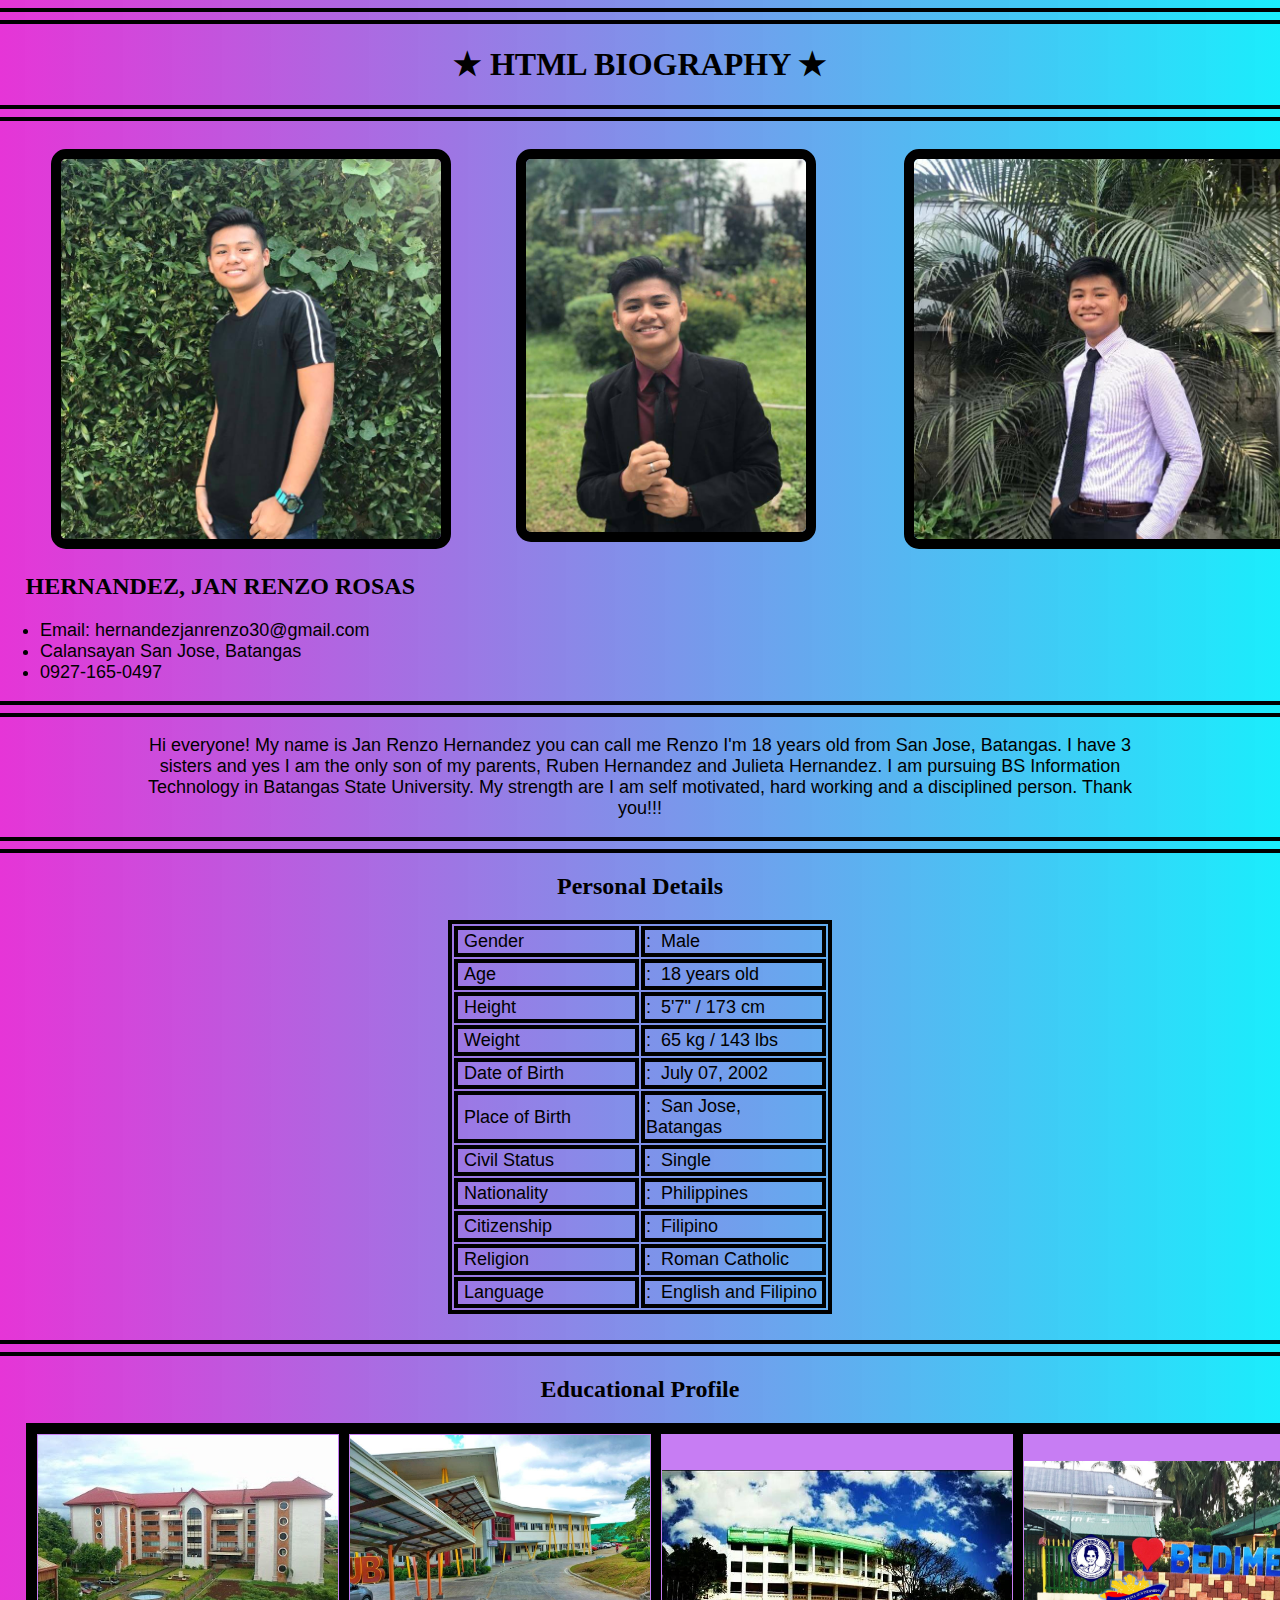
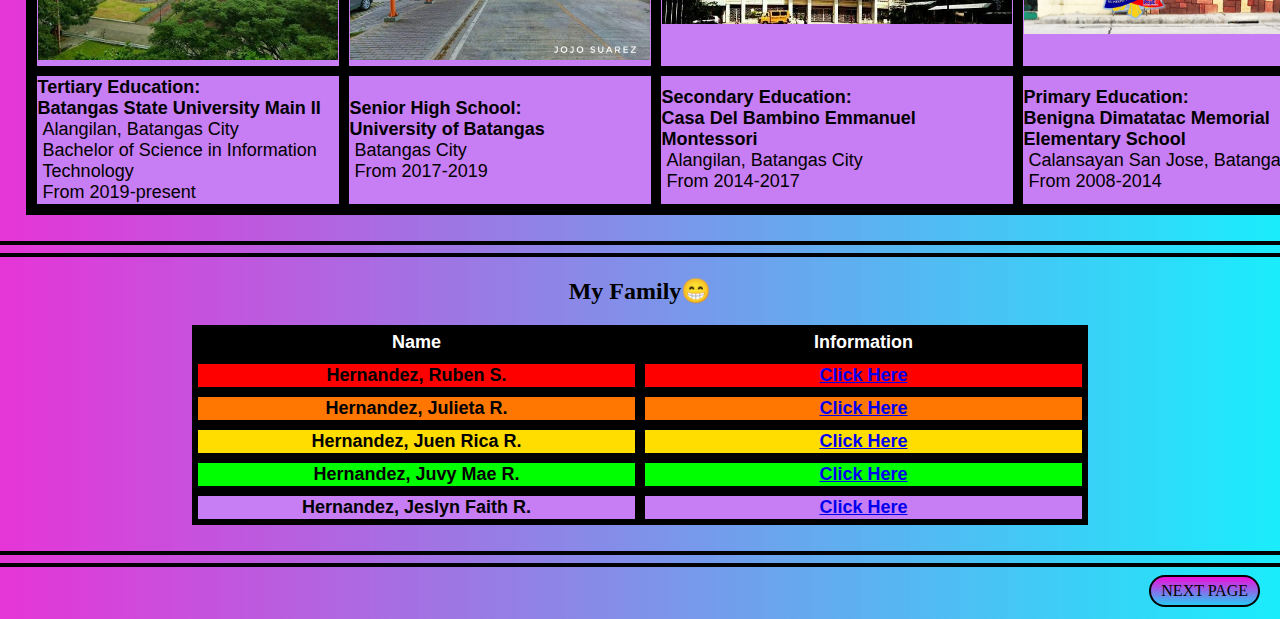
<file: index.html>
<!DOCTYPE html>
<html lang="en">
    <head>
        <meta charset="UTF-8">
        <meta name="viewport" content="width=device-width, initial-scale=1.0">
        <link rel="stylesheet" type="text/css" href="IT.css">
        <title>IT_FINAL_PROJECT</title>
    </head>
    <body>
        <hr class="line1">
        <hr class="line1">
            <h1 style="text-align: center; font-family: verdana;">&#x2605; HTML BIOGRAPHY &#x2605;</h1>
        <hr class="line1">
        <hr class="line1">
            <div class="row">
                <div class="column">
                    <img src="jan.jpg" width="400">
                </div>
                <div class="column1">
                    <img src="jr.jpg" width="300">
                </div>
                <div class="column">
                    <img src="renzo.jpg" width="400">
                </div>
            </div>
            <h2 style="margin-left: 2%; font-family: verdana;">HERNANDEZ, JAN RENZO ROSAS</h2>
                <ul class="mail">
                    <li>Email: hernandezjanrenzo30@gmail.com</li>
                    <li>Calansayan San Jose, Batangas</li>
                    <li>0927-165-0497</li>
                </ul>
        <hr class="line1">
        <hr class="line1">
            <p>
                Hi everyone! My name is Jan Renzo Hernandez you can call me Renzo I'm 18 years old from San Jose, Batangas.
                I have 3 sisters and yes I am the only son of my parents, Ruben Hernandez and Julieta Hernandez. I am pursuing
                BS Information Technology in Batangas State University. My strength are I am self motivated, hard working 
                and a disciplined person. Thank you!!!
            </p>
        <hr class="line1">
        <hr class="line1">
            <h2 style="text-align: center; font-family: verdana;">Personal Details</h2>
            <table class="tab1">
                <tr>
                    <td>&nbsp;Gender</td>
                    <td>: &nbsp;Male</td>
                </tr>
                <tr>
                    <td>&nbsp;Age</td>
                    <td>: &nbsp;18 years old</td>
                </tr>
                <tr>
                    <td>&nbsp;Height</td>
                    <td>: &nbsp;5'7" / 173 cm</td>
                </tr>
                <tr>
                    <td>&nbsp;Weight</td>
                    <td>: &nbsp;65 kg / 143 lbs</td>
                </tr>
                <tr>
                    <td>&nbsp;Date of Birth</td>
                    <td>: &nbsp;July 07, 2002</td>
                </tr>
                <tr>
                    <td>&nbsp;Place of Birth</td>
                    <td>: &nbsp;San Jose, Batangas</td>
                </tr>
                <tr>
                    <td>&nbsp;Civil Status</td>
                    <td>: &nbsp;Single</td>
                </tr>
                <tr>
                    <td>&nbsp;Nationality</td>
                    <td>: &nbsp;Philippines</td>
                </tr>
                <tr>
                    <td>&nbsp;Citizenship</td>
                    <td>: &nbsp;Filipino</td>
                </tr>
                <tr>
                    <td>&nbsp;Religion</td>
                    <td>: &nbsp;Roman Catholic</td>
                </tr>
                <tr>
                    <td>&nbsp;Language</td>
                    <td>: &nbsp;English and Filipino</td>
                </tr>
            </table>
        <br>
        <hr class="line1">
        <hr class="line1">
            <h2 style="text-align: center; font-family: verdana;">Educational Profile</h2>
            <table class="edu">
                <tr class="new7">
                    <th><img src="bsu_al.jpg" width="300"></th>
                    <th><img src="ub.jpg" width="300"></th>
                    <th><img src="bambino.jpg" width="350"></th>
                    <th><img src="bedimes.jpg" width="300"></th>
                </tr>
                <tr class="new7">
                    <td>
                        <b>Tertiary Education:<br>
                            Batangas State University Main II</b><br>
                            &nbsp;Alangilan, Batangas City<br>
                            &nbsp;Bachelor of Science in Information &nbsp;Technology<br>
                            &nbsp;From 2019-present<br>
                    </td>
                    <td>
                        <b>Senior High School:<br>
                            University of Batangas<br></b>
                            &nbsp;Batangas City<br>
                            &nbsp;From 2017-2019
                    </td>
                    <td>
                        <b>Secondary Education:<br>
                            Casa Del Bambino Emmanuel Montessori<br></b>
                            &nbsp;Alangilan, Batangas City<br>
                            &nbsp;From 2014-2017
                    </td>
                    <td>
                        <b>Primary Education:<br>
                            Benigna Dimatatac Memorial Elementary School<br></b>
                            &nbsp;Calansayan San Jose, Batangas<br>
                            &nbsp;From 2008-2014<br>
                    </td>
                </tr>
            </table>
        <br>
        <hr class="line1">
        <hr class="line1">
            <h2 style="text-align: center; font-family: verdana;">My Family&#128513;</h2>
            <table class="tab2">
                <tr class="new1">
                    <th>Name</th>
                    <th>Information</th>
                </tr>
                <tr class="new2">
                    <th>Hernandez, Ruben S.</th>
                    <th><a href="ruben.html">Click Here</a></th>
                </tr>
                <tr class="new3">
                    <th>Hernandez, Julieta R.</th>
                    <th><a href="julieta.html">Click Here</a></th>
                </tr>
                <tr class="new4">
                    <th>Hernandez, Juen Rica R.</th>
                    <th><a href="juen.html">Click Here</a></th>
                </tr>
                <tr class="new5">
                    <th>Hernandez, Juvy Mae R.</th>
                    <th><a href="juvy.html">Click Here</a></th>
                </tr>
                <tr class="new7">
                    <th>Hernandez, Jeslyn Faith R.</th>
                    <th><a href="Faith.html">Click Here</a></th>
                </tr>
            </table>
        <br>
        <hr class="line1">
        <hr class="line1">
            <a href="IT2.html" class="next"><span>NEXT PAGE</span></a>
        <br>
        <br>
    </body>
</html>
</file>
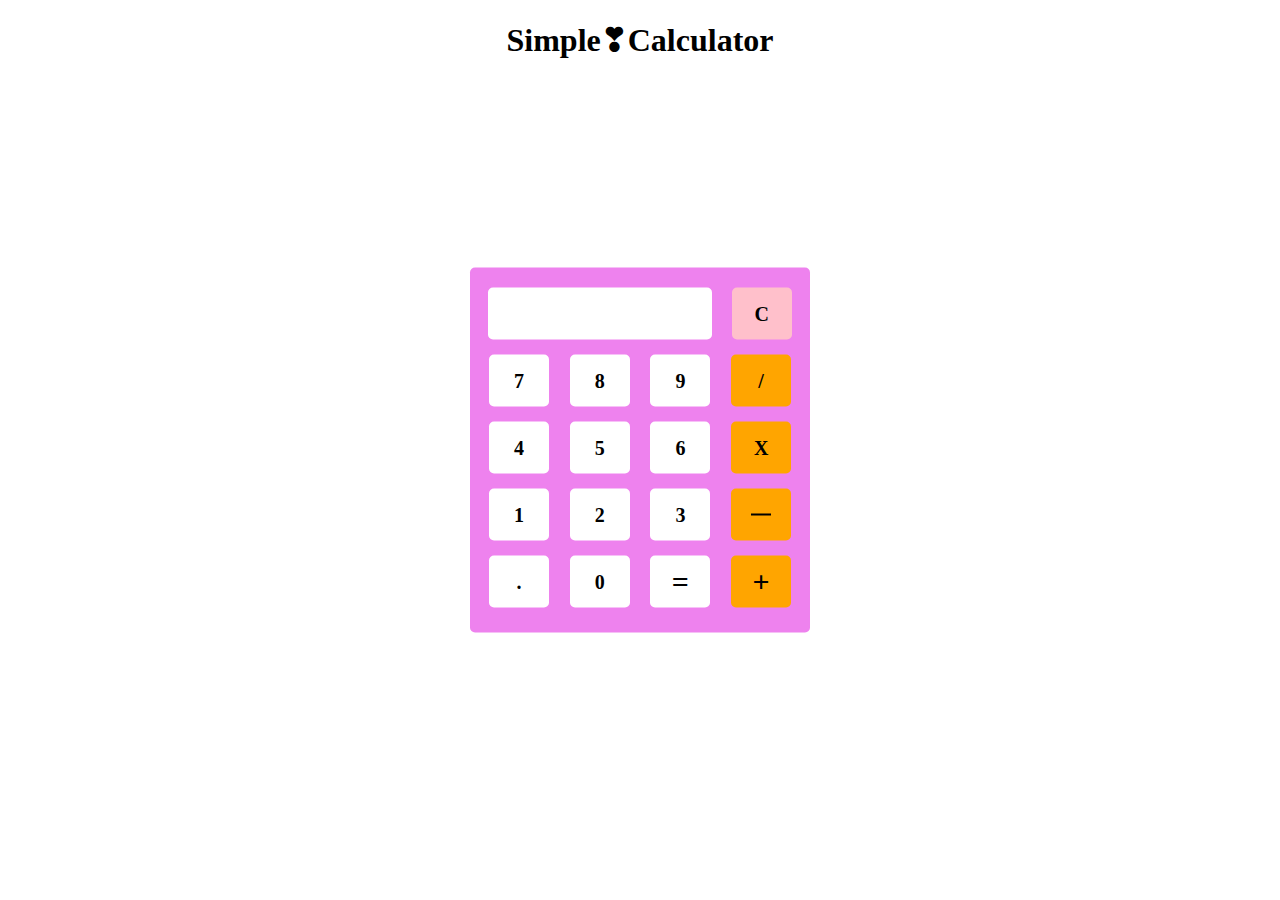
<file: calc.html>
<!DOCTYPE html>
  <html>
    <head>
      <meta name="viewport" content="width=device-width, initial-scale=1">
      <title>calculator</title>
      <style>
        body {
        background-color:#fff;
        }
        .calculator {
        height:365px;
        width:340px;
        transform: translate(-50%, -50%);
        background-color:violet;
        position: absolute;
        border-radius:5px;
        top:50%;
        left:50%;
        }
        .calculator .top {
        width:95%;
        display: flex;
        justify-content: space-around;
        align-items: center;
        }
        .calculator .top input {
        background-color:#fff;
        height:50px;
        width:220px;
        margin-top:20px;
        border:none;
        outline: none;
        border-radius:5px;
        font-size:20px;
        font-family:serif;
        font-weight:bold;
        text-align: center;
        letter-spacing:3px;
        }
        .calculator .top button {
        background-color:pink;
        height:52px;
        width:60px;
        margin-top:20px;
        border:none;
        outline: none;
        border-radius:5px;
        font-size:20px;
        font-family:serif;
        font-weight:bold;
        }
        .calculator button:hover {
        opacity:0.9;
        }
        .calculator button {
        Transition:all 0.3s;
        cursor: pointer;
        }
        .calculator .btn-container .num {
        width:95%;
        display: flex;
        justify-content: space-around;
        align-items: center;
        margin-top:15px;
        }
        .calculator .btn-container .num button {
        height:52px;
        width:60px;
        border:none;
        outline: none;
        border-radius:5px;
        font-size:20px;
        font-family:serif;
        font-weight:bold;
        background-color:#fff;
        }
        .nem {
          border-radius:5px;
          font-size:20px;
          font-family:serif;
          font-weight:bold;
          background-color:violet;
          color:#000;
        }
        </style>
    </head>
    <body>
      <center>
        <h1>Simple❣︎Calculator</h1>
      </center>
      <div class="calculator">
        <center>
            <div class="top">
              <input value="" readonly type="text" id="result">
              <button id="c">C</button>
            </div>
            <div class="btn-container">
              <div class="num">
                <button onclick="num(7)">7</button>
                <button onclick="num(8)">8</button>
                <button onclick="num(9)">9</button>
                <button onclick="num('/')" style="background-color:orange">/</button>
              </div>
              <div class="num">
                <button onclick="num(4)">4</button>
                <button onclick="num(5)">5</button>
                <button onclick="num(6)">6</button>
                <button onclick="num('*')" style="background-color:orange">X</button>
              </div>
              <div class="num">
                <button onclick="num(1)">1</button>
                <button onclick="num(2)">2</button>
                <button onclick="num(3)">3</button>
                <button onclick="num('-')" style="background-color:orange"><hr style="width:20px; background-color:#000;border:none; height:2px"></button>
              </div>
              <div class="num">
                <button onclick="num('.')">.</button>
                <button onclick="num(0)">0</button>
                <button onclick="eq()"style="font-size:30px">=</button>
                <button onclick="num('+')" style="background-color:orange; font-size:30px">+</button>
              </div>
              <!-- <div class="nem">
                <button onclick="num('RENZO')">R</button>
              </div> -->
          </div>
        </center>
      </div>
    <script>
      eq = () => {
      document.querySelector('input').value = eval(document.querySelector('input').value);
      };
      num = (num) => {
      document.querySelector('input').value += num;
      };
      const c = () => {
      document.querySelector('input').value = "";
      };
      document.getElementById('c').addEventListener('click', c);
    </script>
  </body>
</html>
</file>
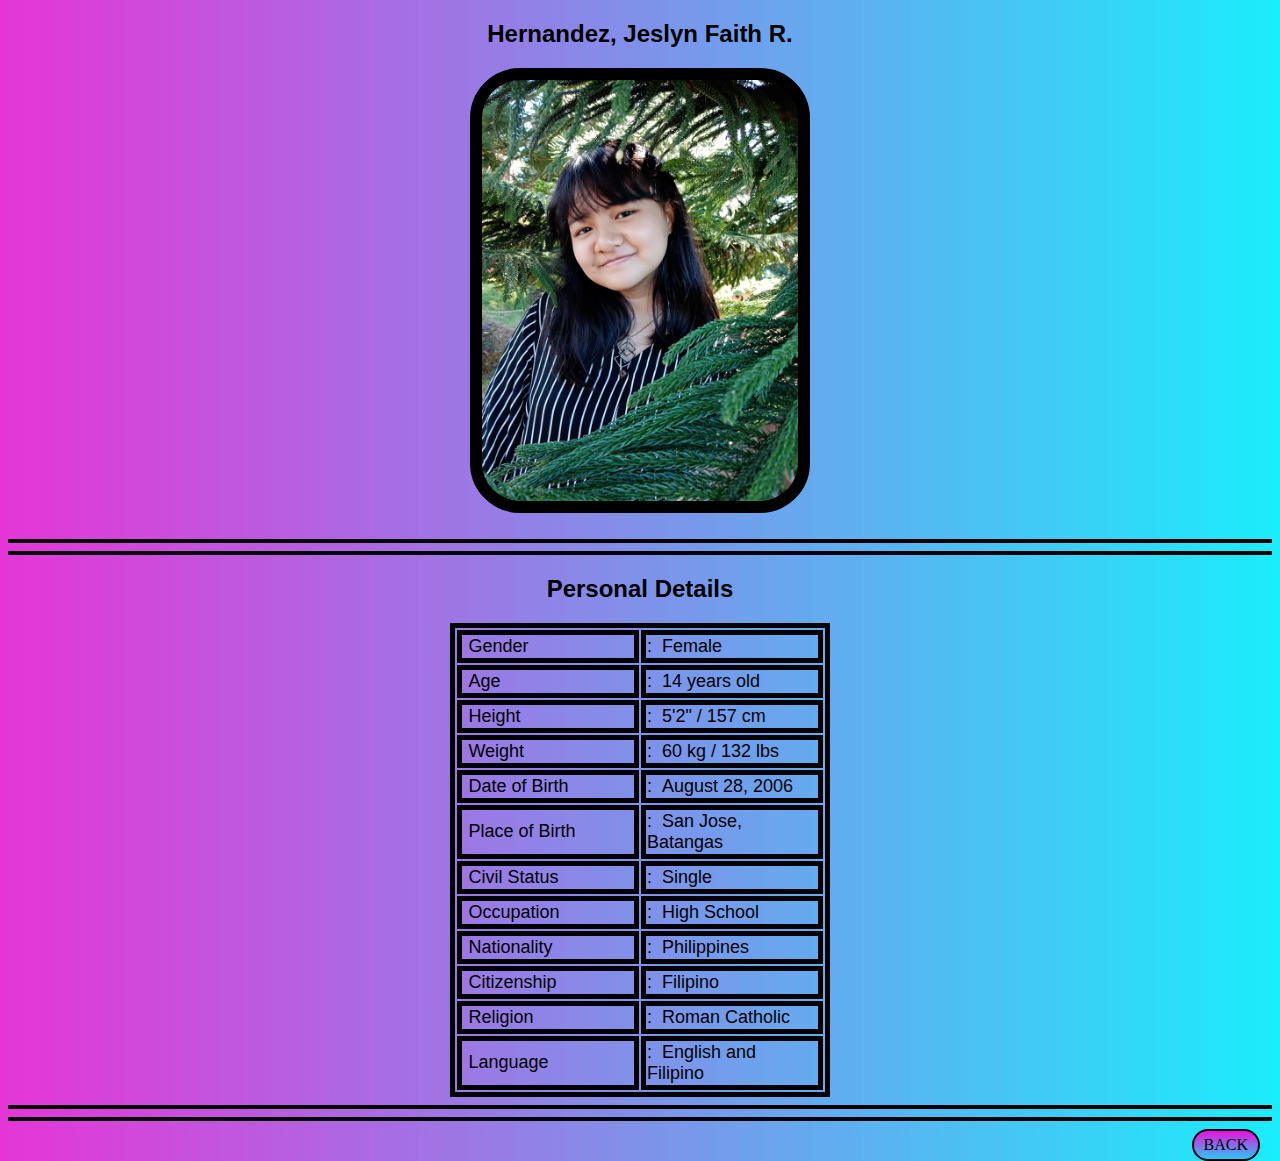
<file: faith.html>
<!DOCTYPE html>
<html lang="en">
<head>
    <meta charset="UTF-8">
    <meta name="viewport" content="width=device-width, initial-scale=1.0">
    <link rel="stylesheet" type="text/css" href="faith.css">
    <title>Hernandez_Jeslyn</title>
</head>
<body>
    <h2>Hernandez, Jeslyn Faith R.</h2>
    <div class="column">
        <img src="faith.jpg" width="500px">
    </div>
    <br>
    <hr class="line1">
    <hr class="line1">
    <h2>Personal Details</h2>
    <table class="tab">
        <tr>
            <td>&nbsp;Gender</td>
            <td>: &nbsp;Female</td>
        </tr>
        <tr>
            <td>&nbsp;Age</td>
            <td>: &nbsp;14 years old</td>
        </tr>
        <tr>
            <td>&nbsp;Height</td>
            <td>: &nbsp;5'2" / 157 cm</td>
        </tr>
        <tr>
            <td>&nbsp;Weight</td>
            <td>: &nbsp;60 kg / 132 lbs</td>
        </tr>
        <tr>
            <td>&nbsp;Date of Birth</td>
            <td>: &nbsp;August 28, 2006</td>
        </tr>
        <tr>
            <td>&nbsp;Place of Birth</td>
            <td>: &nbsp;San Jose, Batangas</td>
        </tr>
        <tr>
            <td>&nbsp;Civil Status</td>
            <td>: &nbsp;Single</td>
        </tr>
        <tr>
            <td>&nbsp;Occupation</td>
            <td>: &nbsp;High School</td>
        </tr>
        <tr>
            <td>&nbsp;Nationality</td>
            <td>: &nbsp;Philippines</td>
        </tr>
        <tr>
            <td>&nbsp;Citizenship</td>
            <td>: &nbsp;Filipino</td>
        </tr>
        <tr>
            <td>&nbsp;Religion</td>
            <td>: &nbsp;Roman Catholic</td>
        </tr>
        <tr>
            <td>&nbsp;Language</td>
            <td>: &nbsp;English and Filipino</td>
        </tr>
    </table>
    <hr class="line1">
    <hr class="line1">
    <a href="IT.html" class="back"><span>BACK</span></a>
</body>
</html>
</file>
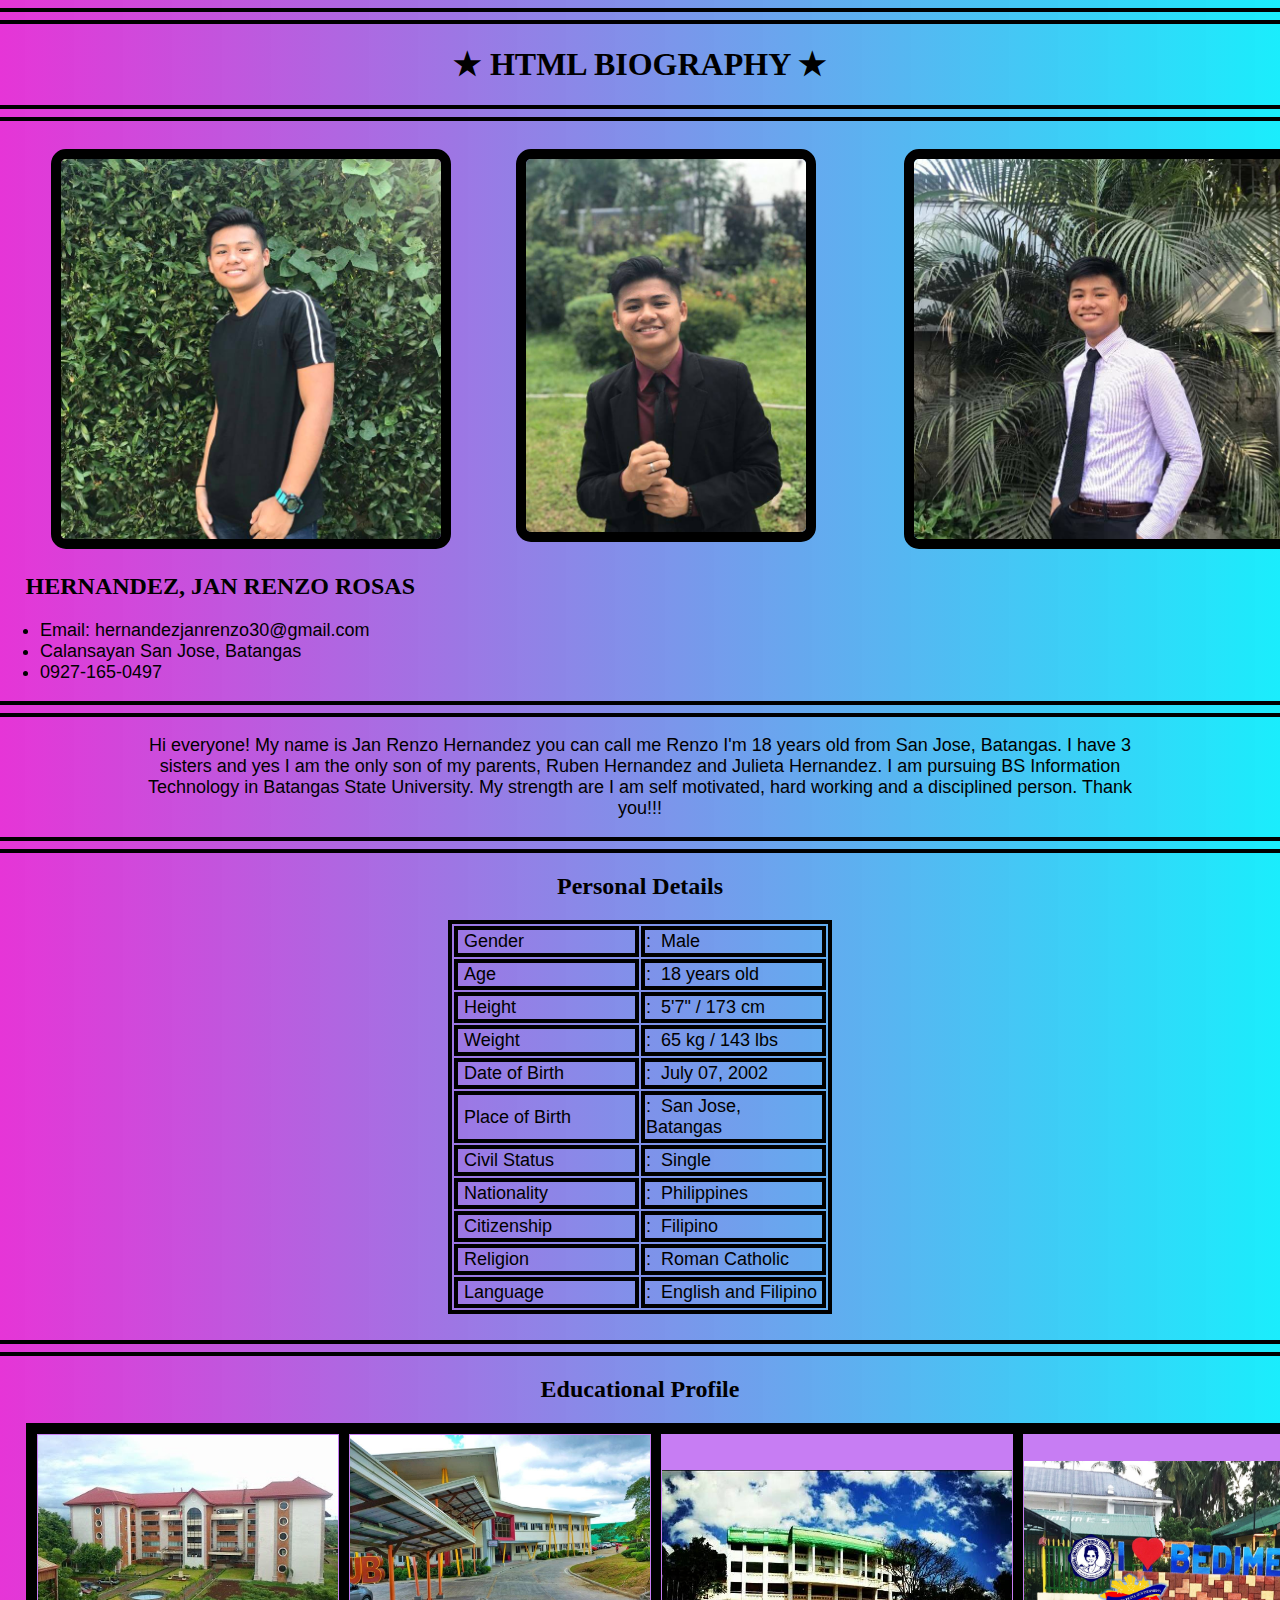
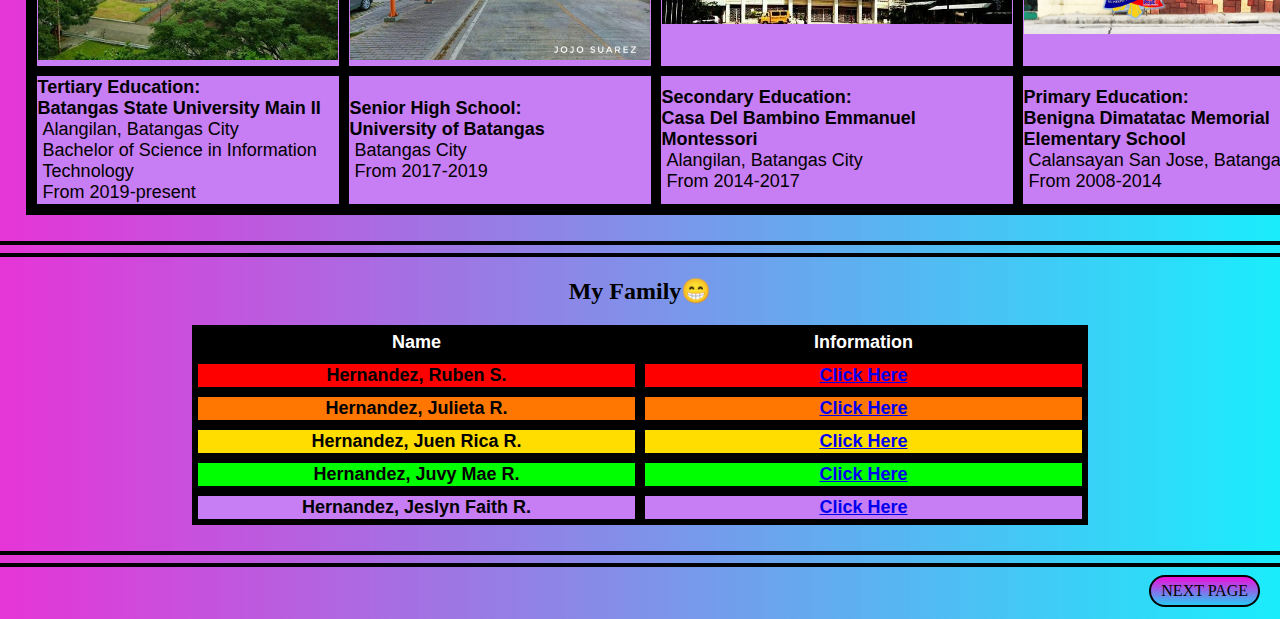
<file: IT.html>
<!DOCTYPE html>
<html lang="en">
    <head>
        <meta charset="UTF-8">
        <meta name="viewport" content="width=device-width, initial-scale=1.0">
        <link rel="stylesheet" type="text/css" href="IT.css">
        <title>IT_FINAL_PROJECT</title>
    </head>
    <body>
        <hr class="line1">
        <hr class="line1">
            <h1 style="text-align: center; font-family: verdana;">&#x2605; HTML BIOGRAPHY &#x2605;</h1>
        <hr class="line1">
        <hr class="line1">
            <div class="row">
                <div class="column">
                    <img src="jan.jpg" width="400">
                </div>
                <div class="column1">
                    <img src="jr.jpg" width="300">
                </div>
                <div class="column">
                    <img src="renzo.jpg" width="400">
                </div>
            </div>
            <h2 style="margin-left: 2%; font-family: verdana;">HERNANDEZ, JAN RENZO ROSAS</h2>
                <ul class="mail">
                    <li>Email: hernandezjanrenzo30@gmail.com</li>
                    <li>Calansayan San Jose, Batangas</li>
                    <li>0927-165-0497</li>
                </ul>
        <hr class="line1">
        <hr class="line1">
            <p>
                Hi everyone! My name is Jan Renzo Hernandez you can call me Renzo I'm 18 years old from San Jose, Batangas.
                I have 3 sisters and yes I am the only son of my parents, Ruben Hernandez and Julieta Hernandez. I am pursuing
                BS Information Technology in Batangas State University. My strength are I am self motivated, hard working 
                and a disciplined person. Thank you!!!
            </p>
        <hr class="line1">
        <hr class="line1">
            <h2 style="text-align: center; font-family: verdana;">Personal Details</h2>
            <table class="tab1">
                <tr>
                    <td>&nbsp;Gender</td>
                    <td>: &nbsp;Male</td>
                </tr>
                <tr>
                    <td>&nbsp;Age</td>
                    <td>: &nbsp;18 years old</td>
                </tr>
                <tr>
                    <td>&nbsp;Height</td>
                    <td>: &nbsp;5'7" / 173 cm</td>
                </tr>
                <tr>
                    <td>&nbsp;Weight</td>
                    <td>: &nbsp;65 kg / 143 lbs</td>
                </tr>
                <tr>
                    <td>&nbsp;Date of Birth</td>
                    <td>: &nbsp;July 07, 2002</td>
                </tr>
                <tr>
                    <td>&nbsp;Place of Birth</td>
                    <td>: &nbsp;San Jose, Batangas</td>
                </tr>
                <tr>
                    <td>&nbsp;Civil Status</td>
                    <td>: &nbsp;Single</td>
                </tr>
                <tr>
                    <td>&nbsp;Nationality</td>
                    <td>: &nbsp;Philippines</td>
                </tr>
                <tr>
                    <td>&nbsp;Citizenship</td>
                    <td>: &nbsp;Filipino</td>
                </tr>
                <tr>
                    <td>&nbsp;Religion</td>
                    <td>: &nbsp;Roman Catholic</td>
                </tr>
                <tr>
                    <td>&nbsp;Language</td>
                    <td>: &nbsp;English and Filipino</td>
                </tr>
            </table>
        <br>
        <hr class="line1">
        <hr class="line1">
            <h2 style="text-align: center; font-family: verdana;">Educational Profile</h2>
            <table class="edu">
                <tr class="new7">
                    <th><img src="bsu_al.jpg" width="300"></th>
                    <th><img src="ub.jpg" width="300"></th>
                    <th><img src="bambino.jpg" width="350"></th>
                    <th><img src="bedimes.jpg" width="300"></th>
                </tr>
                <tr class="new7">
                    <td>
                        <b>Tertiary Education:<br>
                            Batangas State University Main II</b><br>
                            &nbsp;Alangilan, Batangas City<br>
                            &nbsp;Bachelor of Science in Information &nbsp;Technology<br>
                            &nbsp;From 2019-present<br>
                    </td>
                    <td>
                        <b>Senior High School:<br>
                            University of Batangas<br></b>
                            &nbsp;Batangas City<br>
                            &nbsp;From 2017-2019
                    </td>
                    <td>
                        <b>Secondary Education:<br>
                            Casa Del Bambino Emmanuel Montessori<br></b>
                            &nbsp;Alangilan, Batangas City<br>
                            &nbsp;From 2014-2017
                    </td>
                    <td>
                        <b>Primary Education:<br>
                            Benigna Dimatatac Memorial Elementary School<br></b>
                            &nbsp;Calansayan San Jose, Batangas<br>
                            &nbsp;From 2008-2014<br>
                    </td>
                </tr>
            </table>
        <br>
        <hr class="line1">
        <hr class="line1">
            <h2 style="text-align: center; font-family: verdana;">My Family&#128513;</h2>
            <table class="tab2">
                <tr class="new1">
                    <th>Name</th>
                    <th>Information</th>
                </tr>
                <tr class="new2">
                    <th>Hernandez, Ruben S.</th>
                    <th><a href="ruben.html">Click Here</a></th>
                </tr>
                <tr class="new3">
                    <th>Hernandez, Julieta R.</th>
                    <th><a href="julieta.html">Click Here</a></th>
                </tr>
                <tr class="new4">
                    <th>Hernandez, Juen Rica R.</th>
                    <th><a href="juen.html">Click Here</a></th>
                </tr>
                <tr class="new5">
                    <th>Hernandez, Juvy Mae R.</th>
                    <th><a href="juvy.html">Click Here</a></th>
                </tr>
                <tr class="new7">
                    <th>Hernandez, Jeslyn Faith R.</th>
                    <th><a href="Faith.html">Click Here</a></th>
                </tr>
            </table>
        <br>
        <hr class="line1">
        <hr class="line1">
            <a href="IT2.html" class="next"><span>NEXT PAGE</span></a>
        <br>
        <br>
    </body>
</html>
</file>
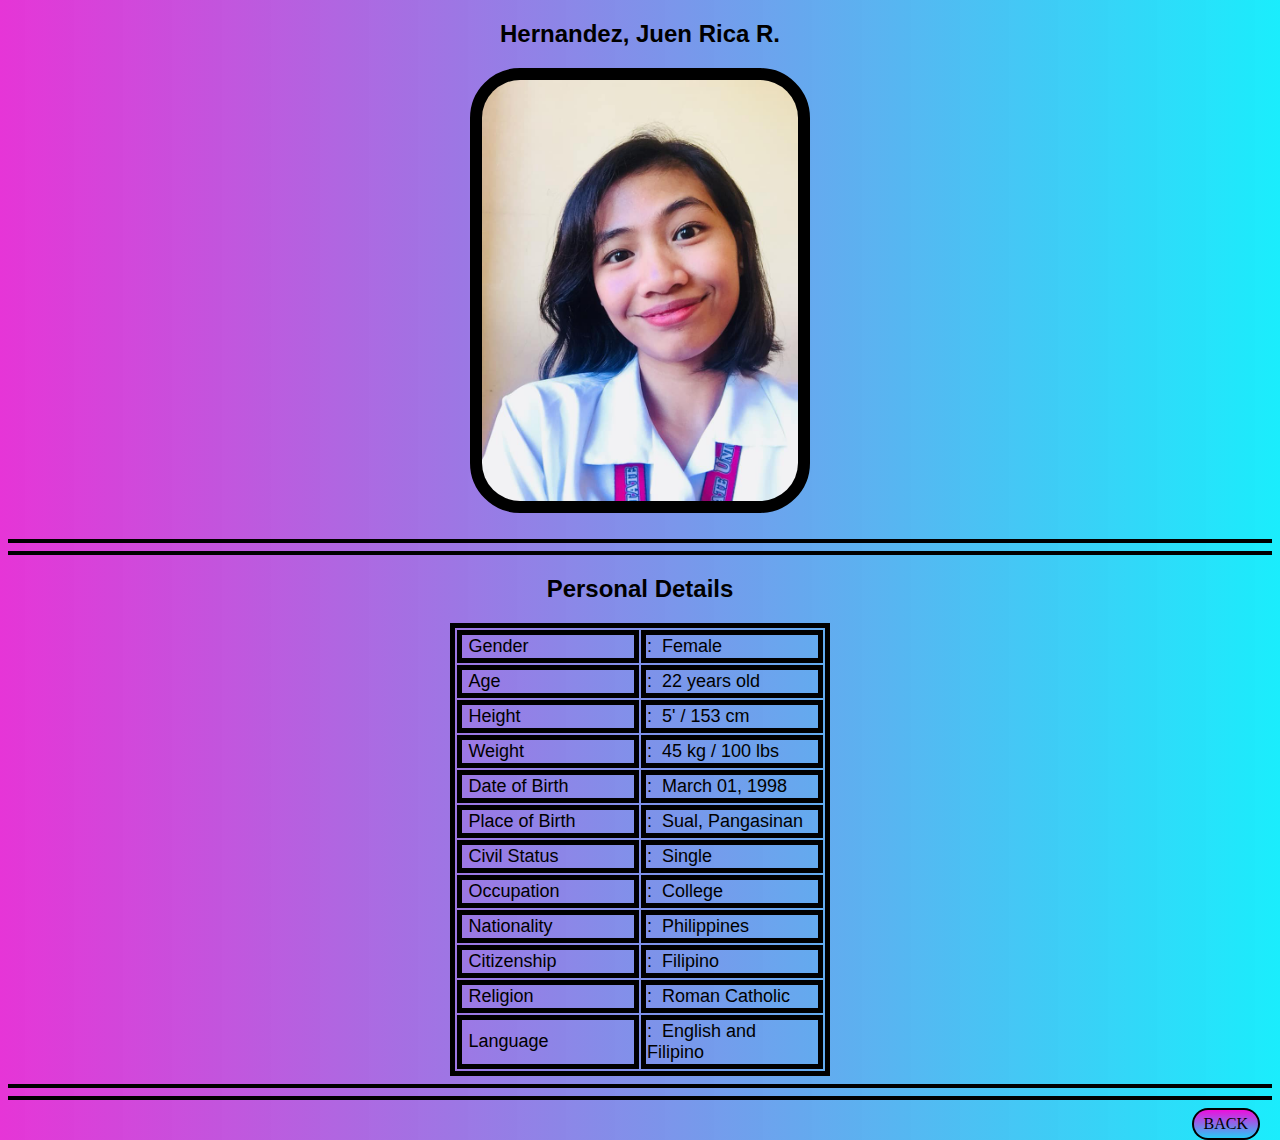
<file: juen.html>
<!DOCTYPE html>
<html lang="en">
<head>
    <meta charset="UTF-8">
    <meta name="viewport" content="width=device-width, initial-scale=1.0">
    <link rel="stylesheet" type="text/css" href="juen.css">
    <title>Hernandez_Juen</title>
</head>
<body>
    <h2>Hernandez, Juen Rica R.</h2>
    <div class="column">
        <img src="juen.jpg" width="500px">
    </div>
    <br>
    <hr class="line1">
    <hr class="line1">
    <h2>Personal Details</h2>
    <table class="tab">
        <tr>
            <td>&nbsp;Gender</td>
            <td>: &nbsp;Female</td>
        </tr>
        <tr>
            <td>&nbsp;Age</td>
            <td>: &nbsp;22 years old</td>
        </tr>
        <tr>
            <td>&nbsp;Height</td>
            <td>: &nbsp;5' / 153 cm</td>
        </tr>
        <tr>
            <td>&nbsp;Weight</td>
            <td>: &nbsp;45 kg / 100 lbs</td>
        </tr>
        <tr>
            <td>&nbsp;Date of Birth</td>
            <td>: &nbsp;March 01, 1998</td>
        </tr>
        <tr>
            <td>&nbsp;Place of Birth</td>
            <td>: &nbsp;Sual, Pangasinan</td>
        </tr>
        <tr>
            <td>&nbsp;Civil Status</td>
            <td>: &nbsp;Single</td>
        </tr>
        <tr>
            <td>&nbsp;Occupation</td>
            <td>: &nbsp;College</td>
        </tr>
        <tr>
            <td>&nbsp;Nationality</td>
            <td>: &nbsp;Philippines</td>
        </tr>
        <tr>
            <td>&nbsp;Citizenship</td>
            <td>: &nbsp;Filipino</td>
        </tr>
        <tr>
            <td>&nbsp;Religion</td>
            <td>: &nbsp;Roman Catholic</td>
        </tr>
        <tr>
            <td>&nbsp;Language</td>
            <td>: &nbsp;English and Filipino</td>
        </tr>
    </table>
    <hr class="line1">
    <hr class="line1">
    <a href="IT.html" class="back"><span>BACK</span></a>
</body>
</html>
</file>
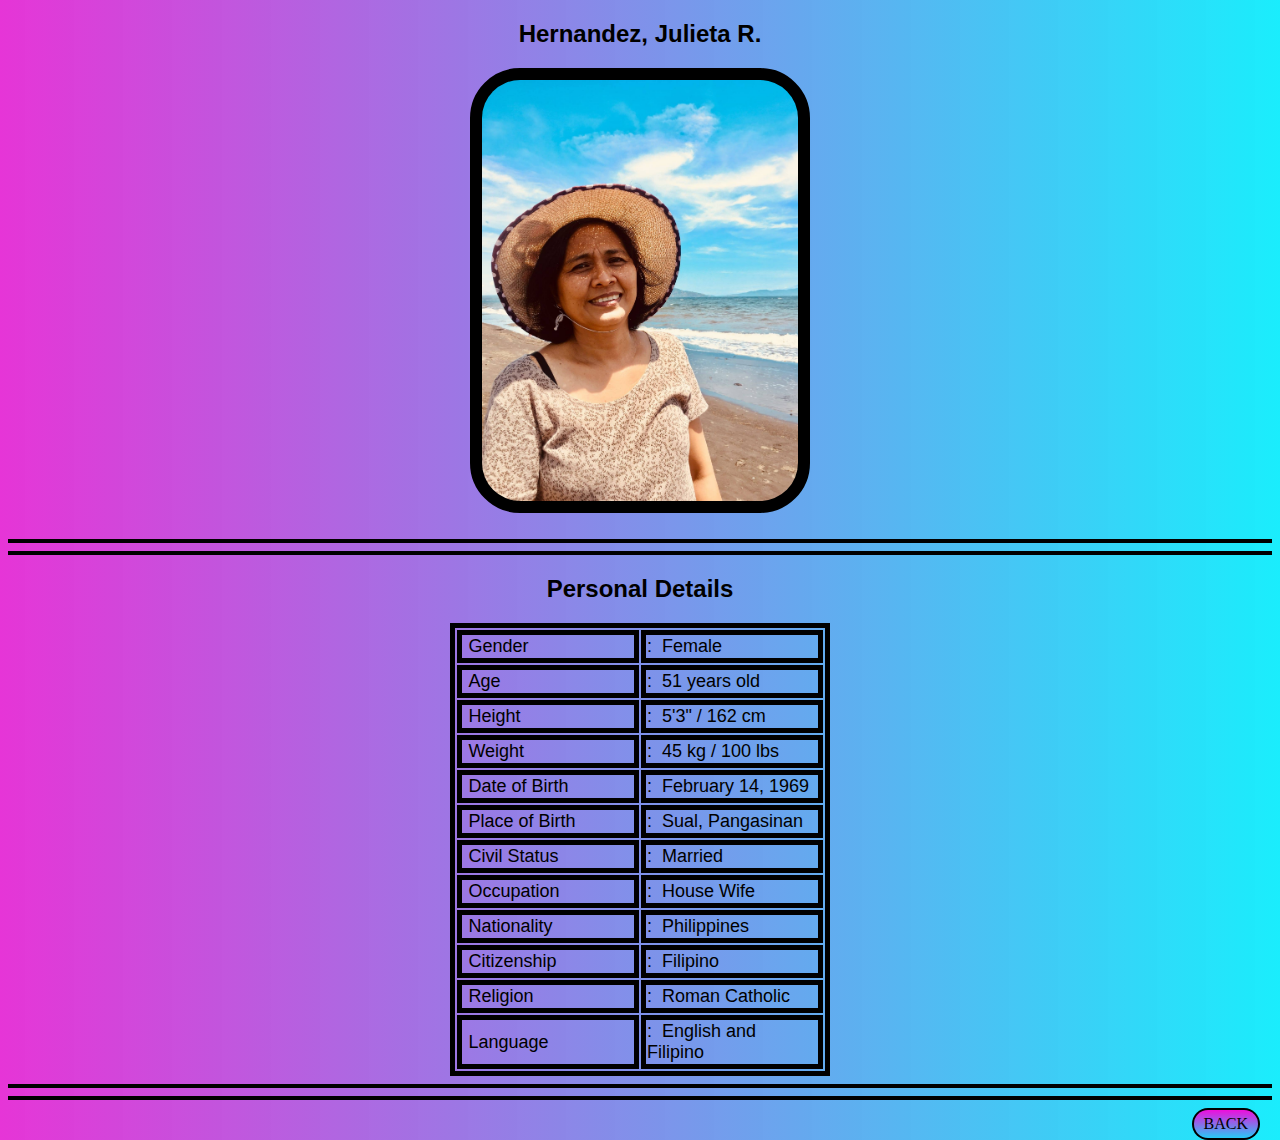
<file: julieta.html>
<!DOCTYPE html>
<html lang="en">
<head>
    <meta charset="UTF-8">
    <meta name="viewport" content="width=device-width, initial-scale=1.0">
    <link rel="stylesheet" type="text/css" href="julieta.css">
    <title>Hernandez_Julieta</title>
</head>
<body>
    <h2>Hernandez, Julieta R.</h2>
    <div class="column">
        <img src="julieta.jpg" width="500px">
    </div>
    <br>
    <hr class="line1">
    <hr class="line1">
    <h2>Personal Details</h2>
    <table class="tab">
        <tr>
            <td>&nbsp;Gender</td>
            <td>: &nbsp;Female</td>
        </tr>
        <tr>
            <td>&nbsp;Age</td>
            <td>: &nbsp;51 years old</td>
        </tr>
        <tr>
            <td>&nbsp;Height</td>
            <td>: &nbsp;5'3" / 162 cm</td>
        </tr>
        <tr>
            <td>&nbsp;Weight</td>
            <td>: &nbsp;45 kg / 100 lbs</td>
        </tr>
        <tr>
            <td>&nbsp;Date of Birth</td>
            <td>: &nbsp;February 14, 1969</td>
        </tr>
        <tr>
            <td>&nbsp;Place of Birth</td>
            <td>: &nbsp;Sual, Pangasinan</td>
        </tr>
        <tr>
            <td>&nbsp;Civil Status</td>
            <td>: &nbsp;Married</td>
        </tr>
        <tr>
            <td>&nbsp;Occupation</td>
            <td>: &nbsp;House Wife</td>
        </tr>
        <tr>
            <td>&nbsp;Nationality</td>
            <td>: &nbsp;Philippines</td>
        </tr>
        <tr>
            <td>&nbsp;Citizenship</td>
            <td>: &nbsp;Filipino</td>
        </tr>
        <tr>
            <td>&nbsp;Religion</td>
            <td>: &nbsp;Roman Catholic</td>
        </tr>
        <tr>
            <td>&nbsp;Language</td>
            <td>: &nbsp;English and Filipino</td>
        </tr>
    </table>
    <hr class="line1">
    <hr class="line1">
    <a href="IT.html" class="back"><span>BACK</span></a>
</body>
</html>
</file>
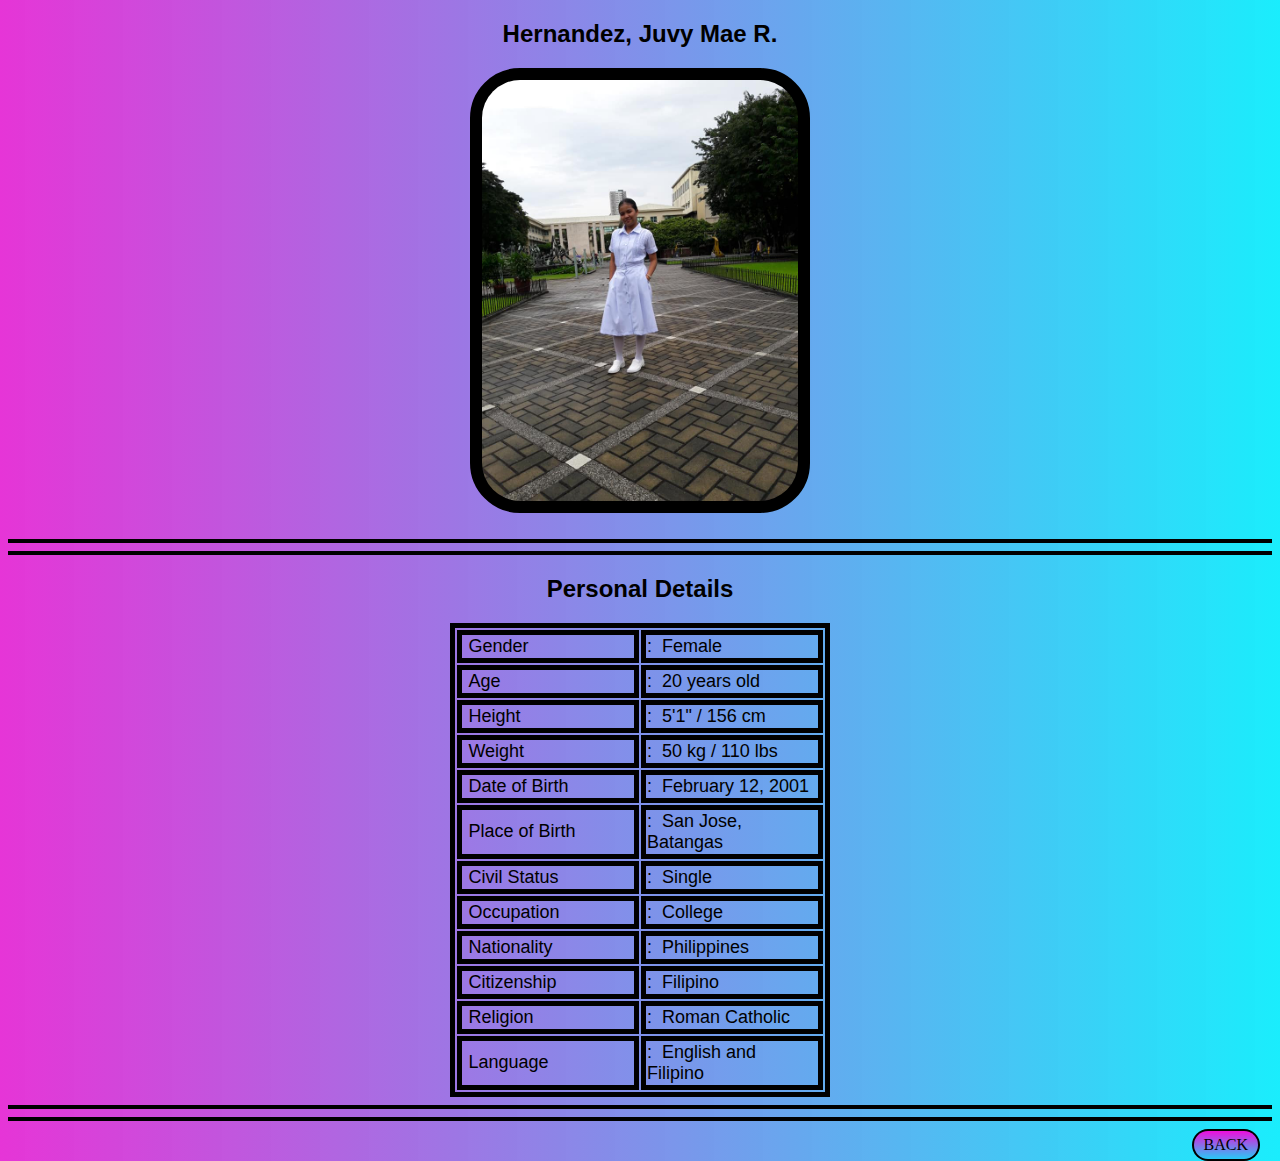
<file: juvy.html>
<!DOCTYPE html>
<html lang="en">
<head>
    <meta charset="UTF-8">
    <meta name="viewport" content="width=device-width, initial-scale=1.0">
    <link rel="stylesheet" type="text/css" href="juvy.css">
    <title>Hernandez_Juvy</title>
</head>
<body>
    <h2>Hernandez, Juvy Mae R.</h2>
    <div class="column">
        <img src="juvy.jpg" width="500px">
    </div>
    <br>
    <hr class="line1">
    <hr class="line1">
    <h2>Personal Details</h2>
    <table class="tab">
        <tr>
            <td>&nbsp;Gender</td>
            <td>: &nbsp;Female</td>
        </tr>
        <tr>
            <td>&nbsp;Age</td>
            <td>: &nbsp;20 years old</td>
        </tr>
        <tr>
            <td>&nbsp;Height</td>
            <td>: &nbsp;5'1" / 156 cm</td>
        </tr>
        <tr>
            <td>&nbsp;Weight</td>
            <td>: &nbsp;50 kg / 110 lbs</td>
        </tr>
        <tr>
            <td>&nbsp;Date of Birth</td>
            <td>: &nbsp;February 12, 2001</td>
        </tr>
        <tr>
            <td>&nbsp;Place of Birth</td>
            <td>: &nbsp;San Jose, Batangas</td>
        </tr>
        <tr>
            <td>&nbsp;Civil Status</td>
            <td>: &nbsp;Single</td>
        </tr>
        <tr>
            <td>&nbsp;Occupation</td>
            <td>: &nbsp;College</td>
        </tr>
        <tr>
            <td>&nbsp;Nationality</td>
            <td>: &nbsp;Philippines</td>
        </tr>
        <tr>
            <td>&nbsp;Citizenship</td>
            <td>: &nbsp;Filipino</td>
        </tr>
        <tr>
            <td>&nbsp;Religion</td>
            <td>: &nbsp;Roman Catholic</td>
        </tr>
        <tr>
            <td>&nbsp;Language</td>
            <td>: &nbsp;English and Filipino</td>
        </tr>
    </table>
    <hr class="line1">
    <hr class="line1">
    <a href="IT.html" class="back"><span>BACK</span></a>
</body>
</html>
</file>
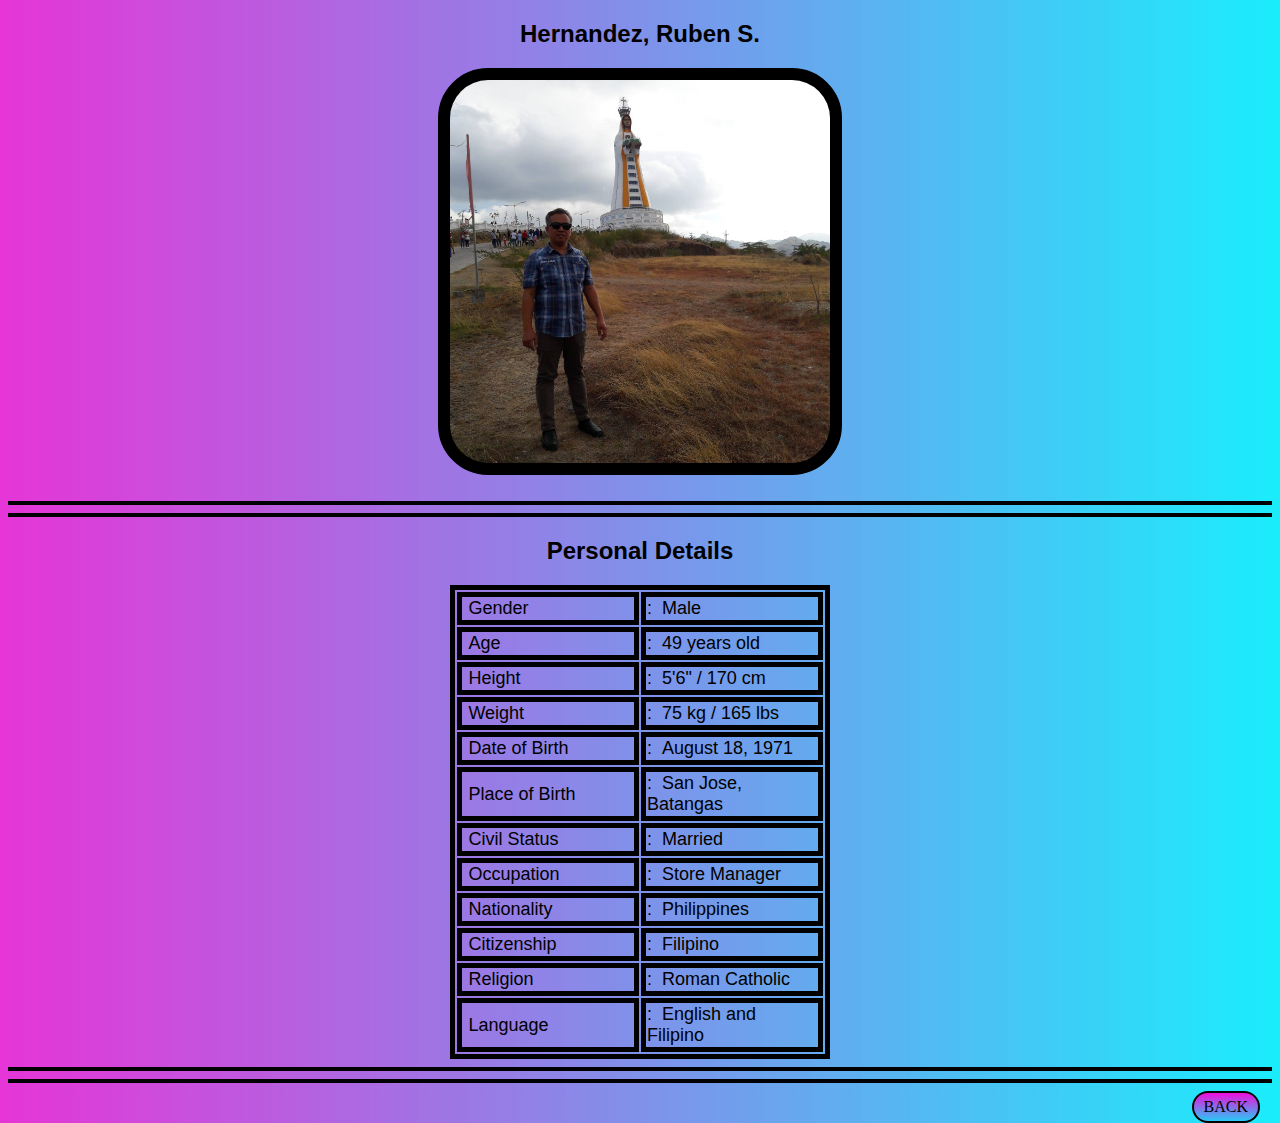
<file: ruben.html>
<!DOCTYPE html>
<html lang="en">
<head>
    <meta charset="UTF-8">
    <meta name="viewport" content="width=device-width, initial-scale=1.0">
    <link rel="stylesheet" type="text/css" href="ruben.css">
    <title>Hernandez_Ruben</title>
</head>
<body>
    <h2>Hernandez, Ruben S.</h2>
    <div class="column">
        <img src="ruben.jpg" width="500px">
    </div>
    <br>
    <hr class="line1">
    <hr class="line1">
    <h2>Personal Details</h2>
    <table class="tab">
        <tr>
            <td>&nbsp;Gender</td>
            <td>: &nbsp;Male</td>
        </tr>
        <tr>
            <td>&nbsp;Age</td>
            <td>: &nbsp;49 years old</td>
        </tr>
        <tr>
            <td>&nbsp;Height</td>
            <td>: &nbsp;5'6" / 170 cm</td>
        </tr>
        <tr>
            <td>&nbsp;Weight</td>
            <td>: &nbsp;75 kg / 165 lbs</td>
        </tr>
        <tr>
            <td>&nbsp;Date of Birth</td>
            <td>: &nbsp;August 18, 1971</td>
        </tr>
        <tr>
            <td>&nbsp;Place of Birth</td>
            <td>: &nbsp;San Jose, Batangas</td>
        </tr>
        <tr>
            <td>&nbsp;Civil Status</td>
            <td>: &nbsp;Married</td>
        </tr>
        <tr>
            <td>&nbsp;Occupation</td>
            <td>: &nbsp;Store Manager</td>
        </tr>
        <tr>
            <td>&nbsp;Nationality</td>
            <td>: &nbsp;Philippines</td>
        </tr>
        <tr>
            <td>&nbsp;Citizenship</td>
            <td>: &nbsp;Filipino</td>
        </tr>
        <tr>
            <td>&nbsp;Religion</td>
            <td>: &nbsp;Roman Catholic</td>
        </tr>
        <tr>
            <td>&nbsp;Language</td>
            <td>: &nbsp;English and Filipino</td>
        </tr>
    </table>
    <hr class="line1">
    <hr class="line1">
    <a href="IT.html" class="back"><span>BACK</span></a>
</body>
</html>
</file>
<file: IT.css>
body {
    background-image: linear-gradient(to right, #e635d7, #00ebfce5);
}
hr.line1 {
    border: 2px solid black;
  }

* {
    box-sizing: border-box;
    margin-left: auto;
    margin-right: auto;
}
.column {
    float: left;
    width: 33.33%;
    padding: 20px;
}
.column1 {
    float: left;
    width: 33.33%;
    padding: 20px;
}
.row::after {
    clear: both;
    display: table;
} 

.column img {
    margin-left: 8%;
    border: 10px solid black;
    border-radius: 15px;
    background-color: black;
}
.column1 img {
    margin-left: 18%;
    border: 10px solid black;
    border-radius: 15px;
    background-color: black;
}

p {
    text-align: center;
    margin-left: 10%;
    margin-right: 10%;
    font-family: 'Gill Sans', 'Gill Sans MT', Calibri, 'Trebuchet MS', sans-serif;
    font-size: large;
}

.mail {
    font-family: Verdana, Geneva, Tahoma, sans-serif;
    font-size: large;
}
.edu {
    font-family: Verdana, Geneva, Tahoma, sans-serif;
    margin-left: 2%;
    margin-right: 2%;
    border: 5px solid black;
    background-color: black;
}

table.tab1, th, td{
    border: 4px solid black;
    margin-left: 35%;
    width: 30%;
    font-family: Verdana, Geneva, Tahoma, sans-serif;
    font-size: large;
}

table.tab2 {
    width: 70%;
    background-color: black;
    font-family: Verdana, Geneva, Tahoma, sans-serif;
    font-size: large;
}
.new1 {
    background-color: black;
    color: white;
}
.new2 {
    background-color: #FF0000;
}
.new3 {
    background-color: #FF7700;
}
.new4 {
    background-color: #FFDD00;
}
.new5 {
    background-color: #00FF00;
}
.new6 {
    background-color: #8A2BE2;
}
.new7 {
    background-color: #C77DF3;
}

.next {
    right: 20px;
    position: absolute;
    text-decoration: none;
    color: #000000;
    border: 2px solid transparent;
    border-radius: 20px;
    background-image: linear-gradient(#fd00da, #19d7f8),
        radial-gradient(circle at top left, #000000, #000000);
    background-origin: border-box;
    background-clip: content-box, border-box;
}
.next span {
    display: block;
    padding: 5px 10px;
  }
</file>
<file: faith.css>
body {
    background-image: linear-gradient(to right, #e635d7, #00ebfce5);
}
hr.line1 {
    border: 2px solid black;
}
h2 {
    text-align: center;
    font-family: Verdana, Geneva, Tahoma, sans-serif;
}
.column img {
    text-align: center;
    padding: 7px;
    width: 25%;
    background-color: black;
    border: 5px solid black;
    border-radius: 50px;
    display: block;
    margin-left: auto;
    margin-right: auto;
}

table, th, td{
    border: 5px solid black;
    margin-left: 35%;
    width: 30%;
    font-family: Verdana, Geneva, Tahoma, sans-serif;
    font-size: large;
}

.back {
    right: 20px;
    position: absolute;
    text-decoration: none;
    color: #000000;
    border: 2px solid transparent;
    border-radius: 20px;
    background-image: linear-gradient(#fd00da, #19d7f8), 
        radial-gradient(circle at top left, #000000, #000000);
    background-origin: border-box;
    background-clip: content-box, border-box;
}
.back span {
    display: block;
    padding: 5px 10px;
}
</file>
<file: juen.css>
body {
    background-image: linear-gradient(to right, #e635d7, #00ebfce5);
}
hr.line1 {
    border: 2px solid black;
}
h2 {
    text-align: center;
    font-family: Verdana, Geneva, Tahoma, sans-serif;
}
.column img {
    text-align: center;
    padding: 7px;
    width: 25%;
    background-color: black;
    border: 5px solid black;
    border-radius: 50px;
    display: block;
    margin-left: auto;
    margin-right: auto;
}

table, th, td{
    border: 5px solid black;
    margin-left: 35%;
    width: 30%;
    font-family: Verdana, Geneva, Tahoma, sans-serif;
    font-size: large;
}

.back {
    right: 20px;
    position: absolute;
    text-decoration: none;
    color: #000000;
    border: 2px solid transparent;
    border-radius: 20px;
    background-image: linear-gradient(#fd00da, #19d7f8), 
        radial-gradient(circle at top left, #000000, #000000);
    background-origin: border-box;
    background-clip: content-box, border-box;
}
.back span {
    display: block;
    padding: 5px 10px;
}
</file>
<file: julieta.css>
body {
    background-image: linear-gradient(to right, #e635d7, #00ebfce5);
}
hr.line1 {
    border: 2px solid black;
}
h2 {
    text-align: center;
    font-family: Verdana, Geneva, Tahoma, sans-serif;
}
.column img {
    text-align: center;
    padding: 7px;
    width: 25%;
    background-color: black;
    border: 5px solid black;
    border-radius: 50px;
    display: block;
    margin-left: auto;
    margin-right: auto;
}

table, th, td{
    border: 5px solid black;
    margin-left: 35%;
    width: 30%;
    font-family: Verdana, Geneva, Tahoma, sans-serif;
    font-size: large;
}

.back {
    right: 20px;
    position: absolute;
    text-decoration: none;
    color: #000000;
    border: 2px solid transparent;
    border-radius: 20px;
    background-image: linear-gradient(#fd00da, #19d7f8), 
        radial-gradient(circle at top left, #000000, #000000);
    background-origin: border-box;
    background-clip: content-box, border-box;
}
.back span {
    display: block;
    padding: 5px 10px;
}
</file>
<file: juvy.css>
body {
    background-image: linear-gradient(to right, #e635d7, #00ebfce5);
}
hr.line1 {
    border: 2px solid black;
}
h2 {
    text-align: center;
    font-family: Verdana, Geneva, Tahoma, sans-serif;
}
.column img {
    text-align: center;
    padding: 7px;
    width: 25%;
    background-color: black;
    border: 5px solid black;
    border-radius: 50px;
    display: block;
    margin-left: auto;
    margin-right: auto;
}

table, th, td{
    border: 5px solid black;
    margin-left: 35%;
    width: 30%;
    font-family: Verdana, Geneva, Tahoma, sans-serif;
    font-size: large;
}

.back {
    right: 20px;
    position: absolute;
    text-decoration: none;
    color: #000000;
    border: 2px solid transparent;
    border-radius: 20px;
    background-image: linear-gradient(#fd00da, #19d7f8), 
        radial-gradient(circle at top left, #000000, #000000);
    background-origin: border-box;
    background-clip: content-box, border-box;
}
.back span {
    display: block;
    padding: 5px 10px;
}
</file>
<file: ruben.css>
body {
    background-image: linear-gradient(to right, #e635d7, #00ebfce5);
}
hr.line1 {
    border: 2px solid black;
}
h2 {
    text-align: center;
    font-family: Verdana, Geneva, Tahoma, sans-serif;
}
.column img {
    text-align: center;
    padding: 7px;
    width: 30%;
    background-color: black;
    border: 5px solid black;
    border-radius: 50px;
    display: block;
    margin-left: auto;
    margin-right: auto;
}

table, th, td{
    border: 5px solid black;
    margin-left: 35%;
    width: 30%;
    font-family: Verdana, Geneva, Tahoma, sans-serif;
    font-size: large;
}

.back {
    right: 20px;
    position: absolute;
    text-decoration: none;
    color: #000000;
    border: 2px solid transparent;
    border-radius: 20px;
    background-image: linear-gradient(#fd00da, #19d7f8), 
        radial-gradient(circle at top left, #000000, #000000);
    background-origin: border-box;
    background-clip: content-box, border-box;
}
.back span {
    display: block;
    padding: 5px 10px;
}
</file>
